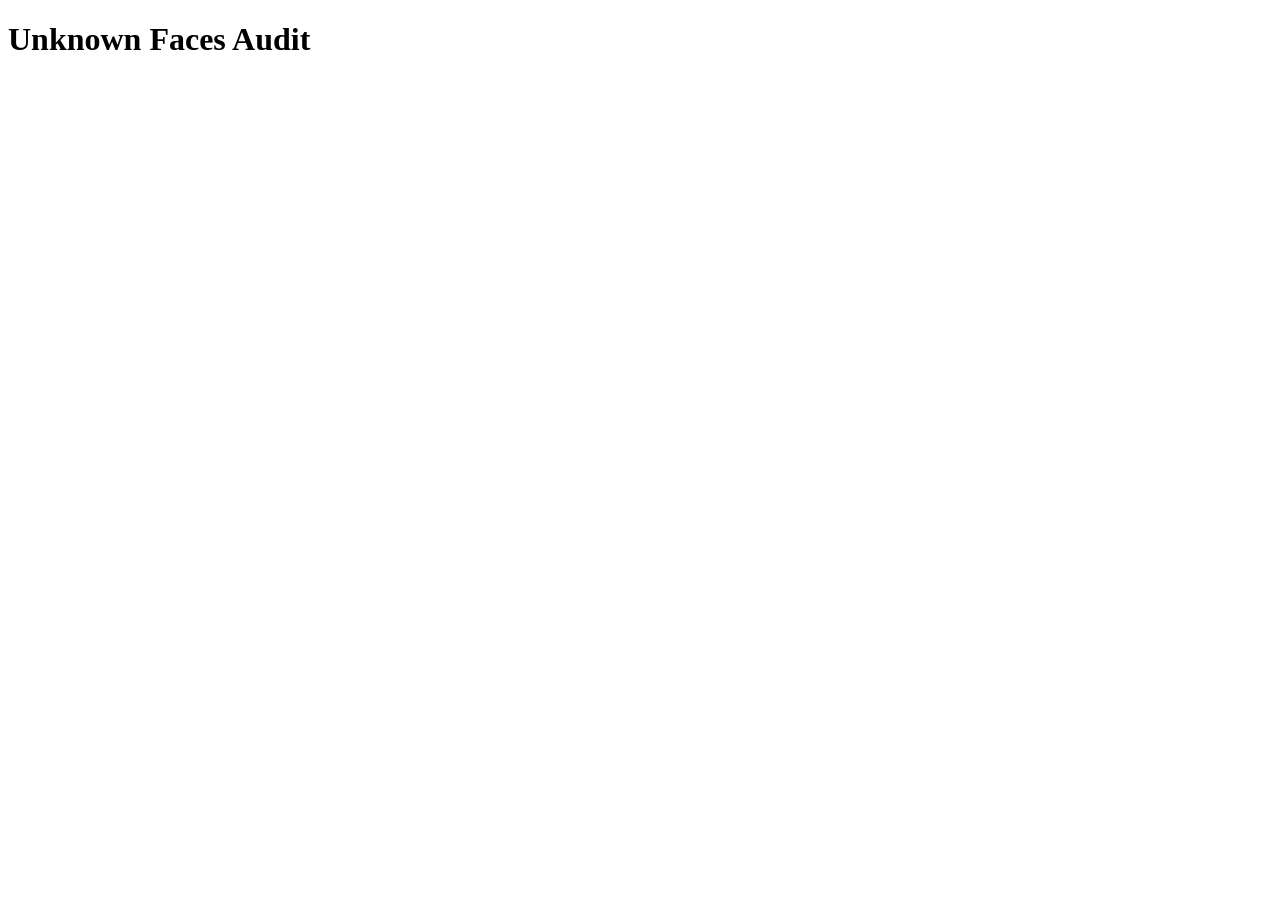
<file: templates/auditor.html>
<!DOCTYPE html>
<html lang="en">
<script>
const INITIAL_UNKNOWNS = {{ unknowns | tojson }};
</script>
<head>
    <meta charset="UTF-8">
    <meta name="viewport" content="width=device-width, initial-scale=1.0">
    <title>Unknown Faces Audit</title>
    <link rel="stylesheet" href="/static/css/auditor.css">
    <script type="module" src="/static/js/auditor.js"></script>
</head>
<body>
    <h1>Unknown Faces Audit</h1>
    <div id="unknown-faces-container"></div>
</body>
</html>
</file>
<file: static/css/auditor.css>
/* 
#unknown-faces-container {
    display: flex;
    flex-wrap: wrap;
    justify-content: center;
    gap: 24px;
    margin-top: 32px;
}

.face-card {
    background: #fff;
    border: 1px solid #ddd;
    padding: 20px 18px;
    border-radius: 12px;
    text-align: center;
    width: 220px;
    box-shadow: 0 2px 8px rgba(44,62,80,0.08);
    display: flex;
    flex-direction: column;
    align-items: center;
}

.face-card img {
    max-width: 100%;
    border-radius: 8px;
    margin-bottom: 12px;
    box-shadow: 0 1px 3px rgba(44,62,80,0.08);
}

.face-card select,
.face-card input {
    margin-top: 10px;
    width: 100%;
    padding: 8px;
    border-radius: 6px;
    border: 1px solid #ccc;
    font-size: 15px;
    background: #f9f9f9;
}

.face-card button {
    margin-top: 14px;
    padding: 10px 18px;
    background: #007bff;
    color: #fff;
    font-weight: 600;
    border: none;
    border-radius: 6px;
    cursor: pointer;
    transition: background 0.2s;
}

.face-card button:hover {
    background: #0056b3;
}

@media (max-width: 700px) {
    #unknown-faces-container {
        flex-direction: column;
        align-items: center;
    }
    .face-card {
        width: 95vw;
        max-width: 340px;
    }
} */

#unknown-faces-container {
    display: flex;
    flex-wrap: wrap;
    justify-content: center;
    gap: 24px;
    margin-top: 32px;
    animation: fadeIn 0.7s ease;
}

.face-card {
    background: rgba(255,255,255,0.85);
    backdrop-filter: blur(4px);
    border: 1px solid #e3e8ee;
    box-shadow: 0 4px 24px rgba(44,62,80,0.10);
    border-radius: 16px;
    text-align: center;
    width: 220px;
    display: flex;
    flex-direction: column;
    align-items: center;
    padding: 22px 18px 18px 18px;
    animation: fadeIn 0.7s ease;
}

.face-card img {
    max-width: 100%;
    border-radius: 8px;
    margin-bottom: 14px;
    box-shadow: 0 2px 8px rgba(44,62,80,0.08);
}

.face-card select,
.face-card input {
    margin-top: 10px;
    width: 100%;
    padding: 8px;
    border-radius: 6px;
    border: 1px solid #ccc;
    font-size: 15px;
    background: #f9f9f9;
}

.face-card button {
    margin-top: 14px;
    padding: 10px 18px;
    background: linear-gradient(90deg, #007bff 0%, #0056b3 100%);
    color: #fff;
    font-weight: 600;
    border: none;
    border-radius: 8px;
    cursor: pointer;
    transition: background 0.2s, box-shadow 0.2s;
    box-shadow: 0 2px 8px rgba(44,62,80,0.10);
}

.face-card button:hover {
    background: linear-gradient(90deg, #0056b3 0%, #007bff 100%);
    box-shadow: 0 4px 16px rgba(44,62,80,0.15);
}

@media (max-width: 700px) {
    #unknown-faces-container {
        flex-direction: column;
        align-items: center;
    }
    .face-card {
        width: 95vw;
        max-width: 340px;
    }
}

@keyframes fadeIn {
    from { opacity: 0; transform: translateY(20px);}
    to { opacity: 1; transform: translateY(0);}
}
</file>
